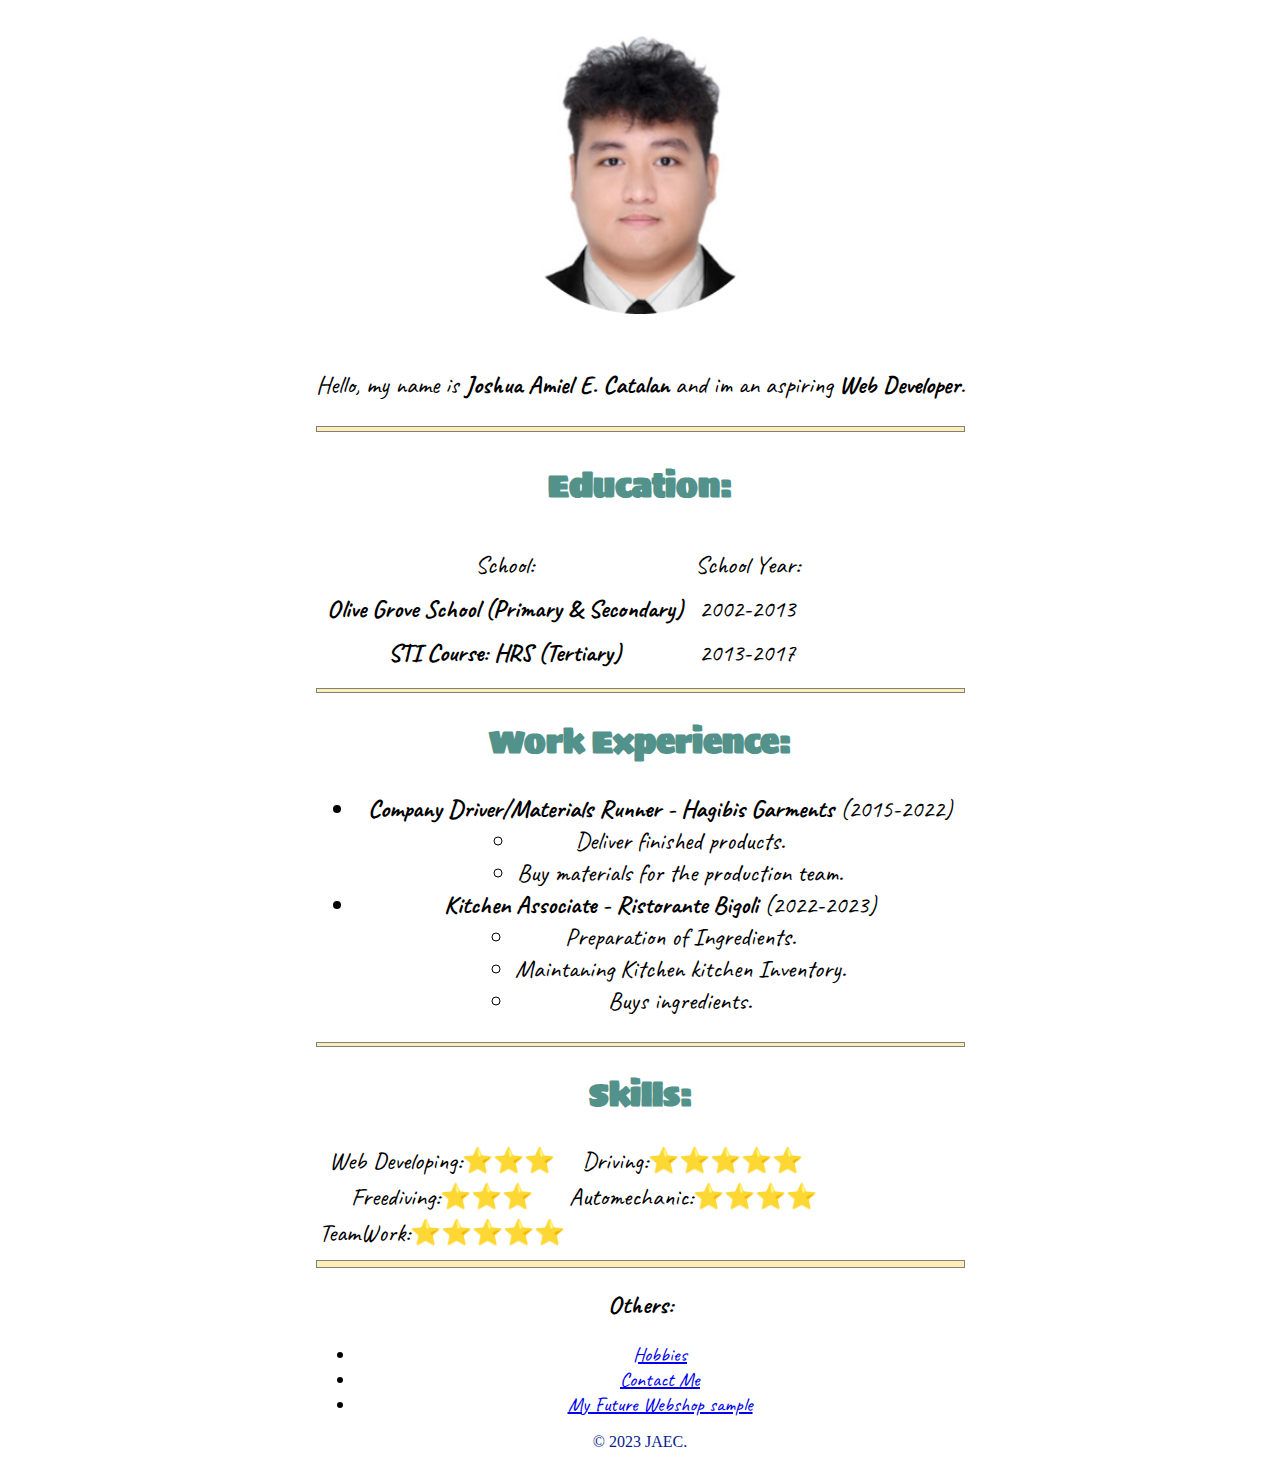
<file: index.html>
<!DOCTYPE html>
<html lang="en">
<head>
    <meta charset="UTF-8">
    <title>My Resume/Portfolio</title>
    <link href="./styles.css" rel="stylesheet"/>
    <link rel="preconnect" href="https://fonts.googleapis.com">
    <link rel="preconnect" href="https://fonts.gstatic.com" crossorigin>
    <link href="https://fonts.googleapis.com/css2?family=Caveat&display=swap" rel="stylesheet">
    <link rel="preconnect" href="https://fonts.googleapis.com">
    <link rel="preconnect" href="https://fonts.gstatic.com" crossorigin>
    <link href="https://fonts.googleapis.com/css2?family=Caveat&family=Sigmar&display=swap" rel="stylesheet">
</head>
<body>
   <table id="ProfilePicture" cellspacing="25">
       <tr>
         <td ><img id="ImgSize" src="CV look-modified.png"></td>
      </tr>
   </table>
   <p id="introduction">Hello, my name is <strong>Joshua Amiel E. Catalan</strong> and im an aspiring <strong>Web Developer</strong>.</td>
   <hr size="6" noshade="0">
   <article>
   <h2 class="Infos">Education:</h2>
    <table cellspacing="10">
        <thead class="EducWorkExpSkills">
          <td>School:</td>
          <td>School Year:</td>
        </thead>
        <tbody class="EducWorkExpSkills">
         <tr>
          <td><strong>Olive Grove School (Primary & Secondary)</strong></td>
          <td>2002-2013</td>
        </tr>
          <tr>
            <td><strong>STI Course: HRS (Tertiary)</strong></td>
            <td>2013-2017</td>
         </tr>  
        </tbody>
    </table>
   <hr size="5" noshade="0">  
      <h1 class="Infos">Work Experience:</h1>
      <ul class="EducWorkExpSkills">
          <li><strong>Company Driver/Materials Runner - Hagibis Garments</strong> (2015-2022)</li>
             <ul class="align">
              <li>Deliver finished products.</li>
              <li>Buy materials for the production team.</li>
             </ul>
            <div>
          <li><strong>Kitchen Associate - Ristorante Bigoli</strong> (2022-2023)</li>
             <ul class="align">
              <li>Preparation of Ingredients.</li>
              <li>Maintaning Kitchen kitchen Inventory.</li>
              <li>Buys ingredients.</li>
             </ul>
      </ul>
      <hr size="5" noshade="0">
      <h1 class="Infos">Skills:</h1>
           <table class="EducWorkExpSkills">
            <tr>
              <td>Web Developing:⭐⭐⭐</td>
              <td>Driving:⭐⭐⭐⭐⭐</td>
            </tr>
            <tr>
              <td>Freediving:⭐⭐⭐</td>
              <td>Automechanic:⭐⭐⭐⭐</td>
              </tr>
              <tr>
                <td>TeamWork:⭐⭐⭐⭐⭐</td>
              </tr>
           </table>
           <hr size="8" noshade="0">
           <h2 id="Others">Others:</h2>
              <ul id="Others2">
                <li class="othersfont"><a href="./My hobbies.html">Hobbies</a></li> 
                <li class="othersfont"><a href="./contact details.html">Contact Me</a></li>
                <li class="othersfont"><a href="./JAEC Auto.html">My Future Webshop sample</a></li>
              </ul>
      <footer>
          <p id="Copyrights">© 2023 JAEC.</p>
      </footer>
    </article>
  
</body>
</html>
</file>
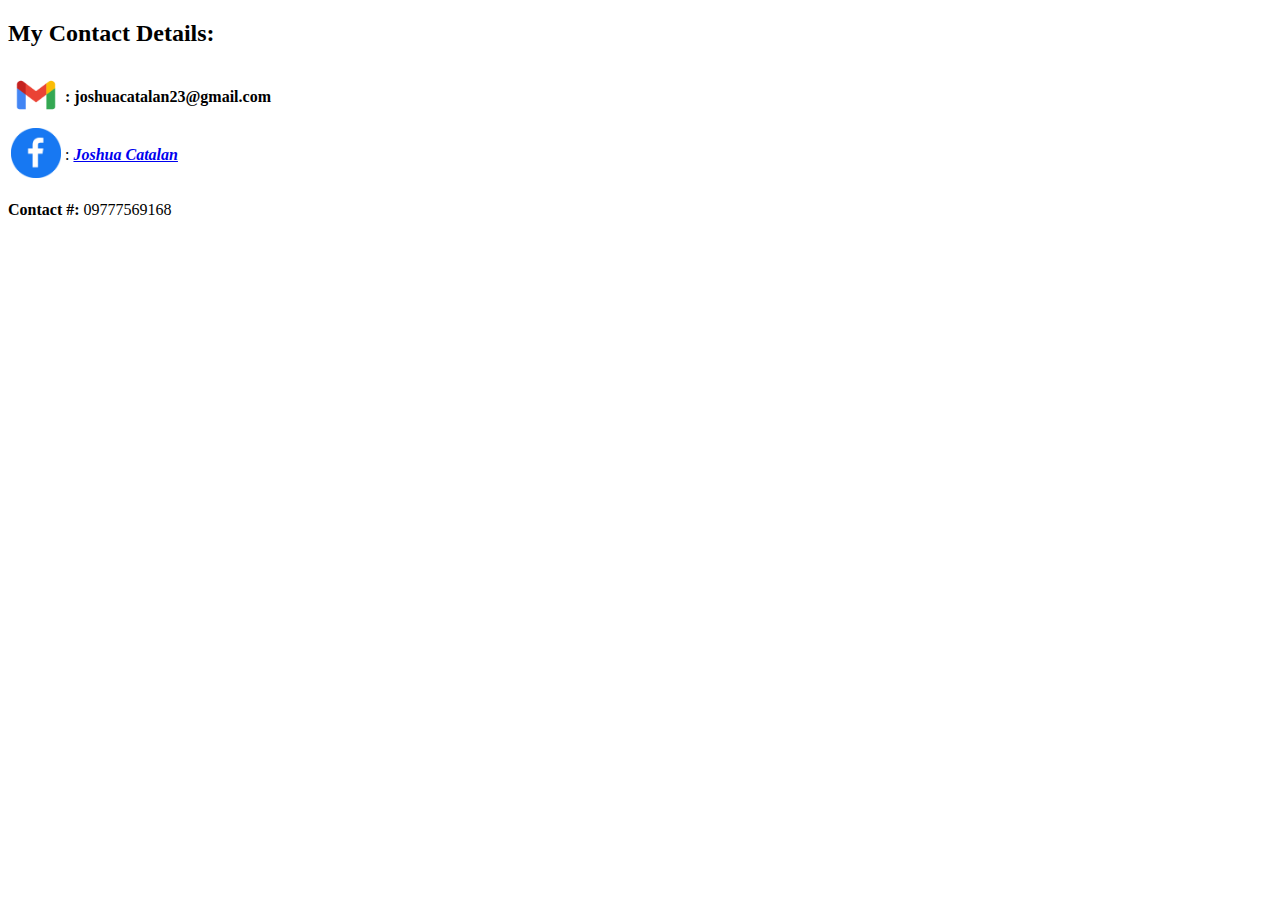
<file: contact details.html>
<!DOCTYPE html>

<head>
    <meta charset="UTF-8">

    <title>Contact Details</title>

</head>

<body>
    <h2>My Contact Details:</h2>
    <table>
        <tr>
            <td><img height=50 src="gmail-2923657-2416660.png" alt="gmail"></td>
            <td><strong> : joshuacatalan23@gmail.com</strong></td>
        </tr>
        <tr>
            <td><img height=50 src="./fb icon.png" alt="Facebook icon."></td>
            <td>: <a href="https://www.facebook.com/joshuacatalan023/"> <em><strong>Joshua Catalan</strong></em></a></td>
        </tr>
    </table>
    <p>
    <p><strong>Contact #:</strong> 09777569168</p>


</body>

</html>
</file>
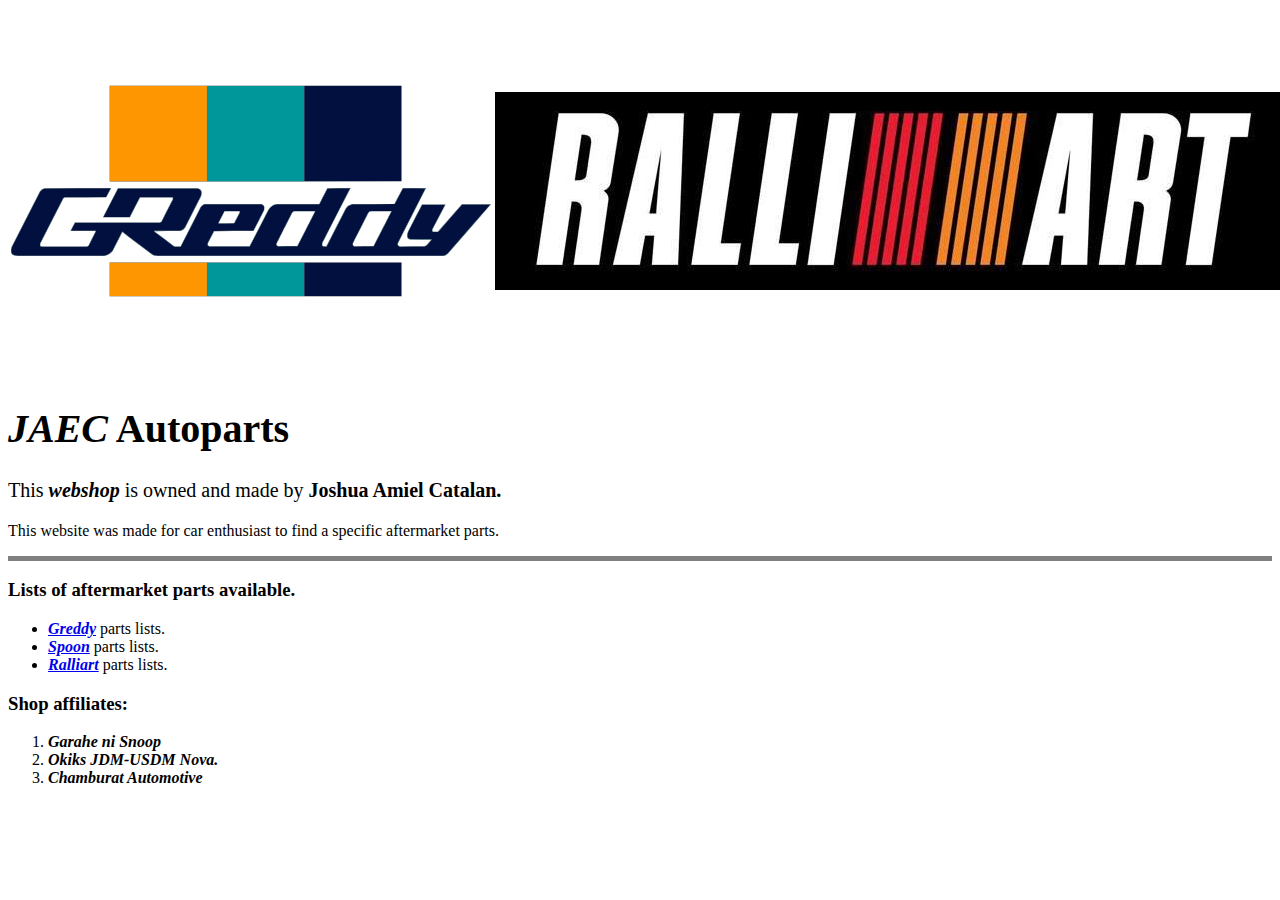
<file: JAEC Auto.html>
<!DOCTYPE html>

<head>
    <meta charset="UTF-8">

    <title>JAEC Autoparts</title>
</head>

<body>
  <table>
    <td><img src="greddy.png" alt="greddy background"></td>
    <td><img src="ralliart.png"></td>
  </table>
    <h1 style="font-size:40px;"><em>JAEC</em> Autoparts</h1>
    <p style="font-size:20px;">This <em><strong>webshop</strong></em> is owned and made by <strong>Joshua Amiel Catalan.</strong></p>
    <p>This website was made for car enthusiast to find a specific aftermarket parts.</p>
    <hr size="5" noshade="0">
    <h3>Lists of aftermarket parts available.</h3>
    <ul>
        <li><em><Strong><a href="https://en.trust-power.com/">Greddy</a></em></Strong> parts lists.</li>
        <li><em><Strong><a href="https://www.spoon.jp/">Spoon</a></em></Strong> parts lists.</li>
        <li><em><Strong><a href="https://www.mitsubishi-motors.com/en/innovation/ralliart/?intcid2=top-pickup_0061">Ralliart</a></em></Strong> parts lists.</li>
    </ul>
    <h3>Shop affiliates:</h3>
    <ol>
        <li><em><strong>Garahe ni Snoop</strong></em></li>
        <li><em><strong>Okiks JDM-USDM Nova.</strong></em></li>
        <li><em><strong>Chamburat Automotive</strong></em></li>
    </ol>
</body>

</html>
</file>
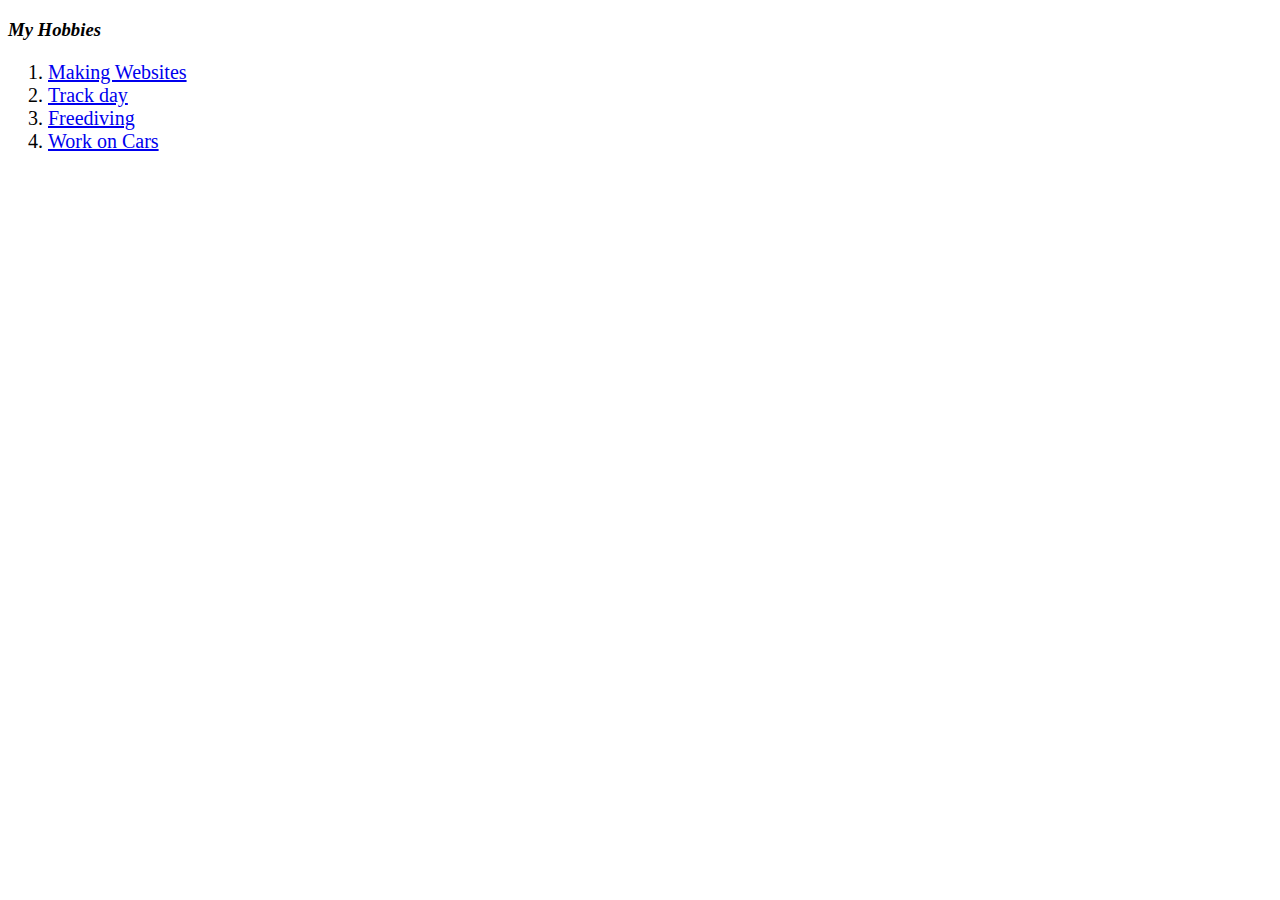
<file: My hobbies.html>
<!DOCTYPE html>
<html lang="en">

<head>
    <meta charset="UTF-8">

    <title>My Hobbies</title>
</head>

<body>
    <h3><strong><em>My Hobbies</em></strong></h3>
    <ol style="font-size: 20px;">
        <li><a href="https://en.wikipedia.org/wiki/Web_development">Making Websites</a></li>
        <li><a href="https://www.youtube.com/watch?v=zAZGW0QPFe8">Track day</a></li>
        <li><a href="https://en.wikipedia.org/wiki/Freediving">Freediving</a></li>
        <li><a href="https://en.wikipedia.org/wiki/Auto_mechanic">Work on Cars</a></li>

</body>

</html>
</file>
<file: styles.css>
Html{
    text-align: center;
    display: table;
    margin: 0 auto;
}
#ImgSize{
    height: 280px;
}
#introduction{
    font-family: 'Caveat', cursive;
    font-size: 25px;   
}
.Infos{
    color: #53928a;
    font-family: 'Sigmar', cursive;
    font-size: 2rem;
}
.EducWorkExpSkills{
    font-family: 'Caveat', cursive;
    font-size:25px  ;
}
#Others{
    font-family: 'Caveat', cursive;
    font-size:25px  ;
}
.othersfont{
    font-family: 'Caveat', cursive;
    font-size:20px;
}
#Copyrights{
    color: rgb(6, 26, 145);
}
.align {
    display: table;
    margin: 0 auto;
}
#ProfilePicture{
    margin:0 auto;
}
hr{
    background-color:#FFEEB3;
}
</file>
